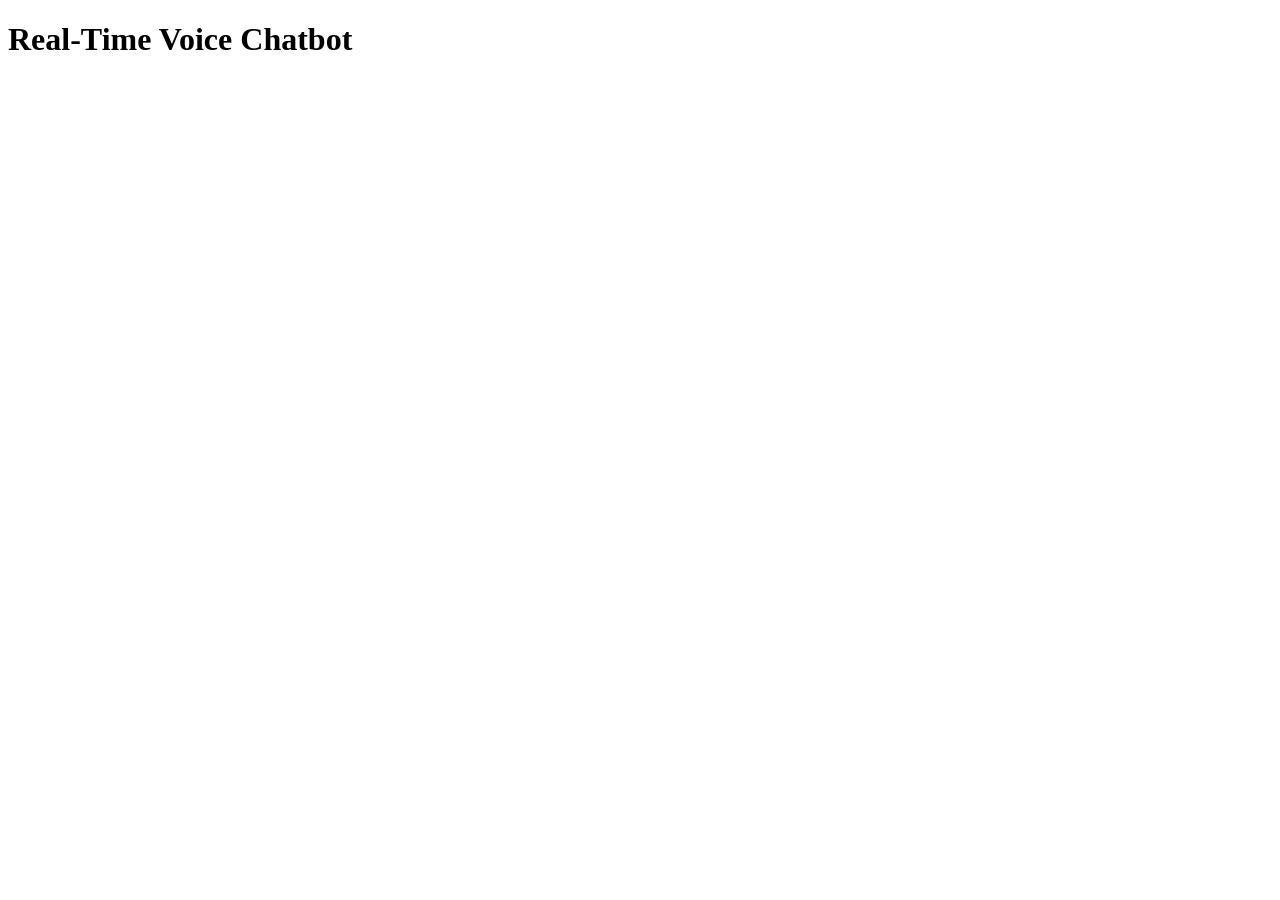
<file: app/web/templates/index.html>
<!DOCTYPE html>
<html lang="en">
<head>
    <meta charset="UTF-8">
    <title>Real-Time Voice Chatbot</title>
    <script src="https://cdn.socket.io/4.0.0/socket.io.min.js"></script>
    <script>
        document.addEventListener('DOMContentLoaded', function () {
            var socket = io();
            var audioContext = new AudioContext();

            navigator.mediaDevices.getUserMedia({ audio: true, video: false })
                .then(function(stream) {
                    const mediaStreamSource = audioContext.createMediaStreamSource(stream);
                    const processor = audioContext.createScriptProcessor(1024, 1, 1);
                    mediaStreamSource.connect(processor);
                    processor.connect(audioContext.destination);

                    processor.onaudioprocess = function(e) {
                        const inputData = e.inputBuffer.getChannelData(0);
                        const inputDataArray = Array.from(inputData);
                        socket.emit('stream_audio', { audio: inputDataArray });
                    };

                    socket.on('audio_response', function(data) {
                        playAudio(data.audio);
                    });

                    console.log('Audio capture and streaming started.');
                })
                .catch(function(err) {
                    console.error('Audio capture error:', err);
                });

            function playAudio(audioData) {
                var arrayBuffer = new Float32Array(audioData).buffer;
                audioContext.decodeAudioData(arrayBuffer, function(buffer) {
                    var source = audioContext.createBufferSource();
                    source.buffer = buffer;
                    source.connect(audioContext.destination);
                    source.start(0);
                }, function(e) {
                    console.log('Error decoding audio data:', e);
                });
            }
        });
    </script>
</head>
<body>
    <h1>Real-Time Voice Chatbot</h1>
</body>
</html>
</file>
